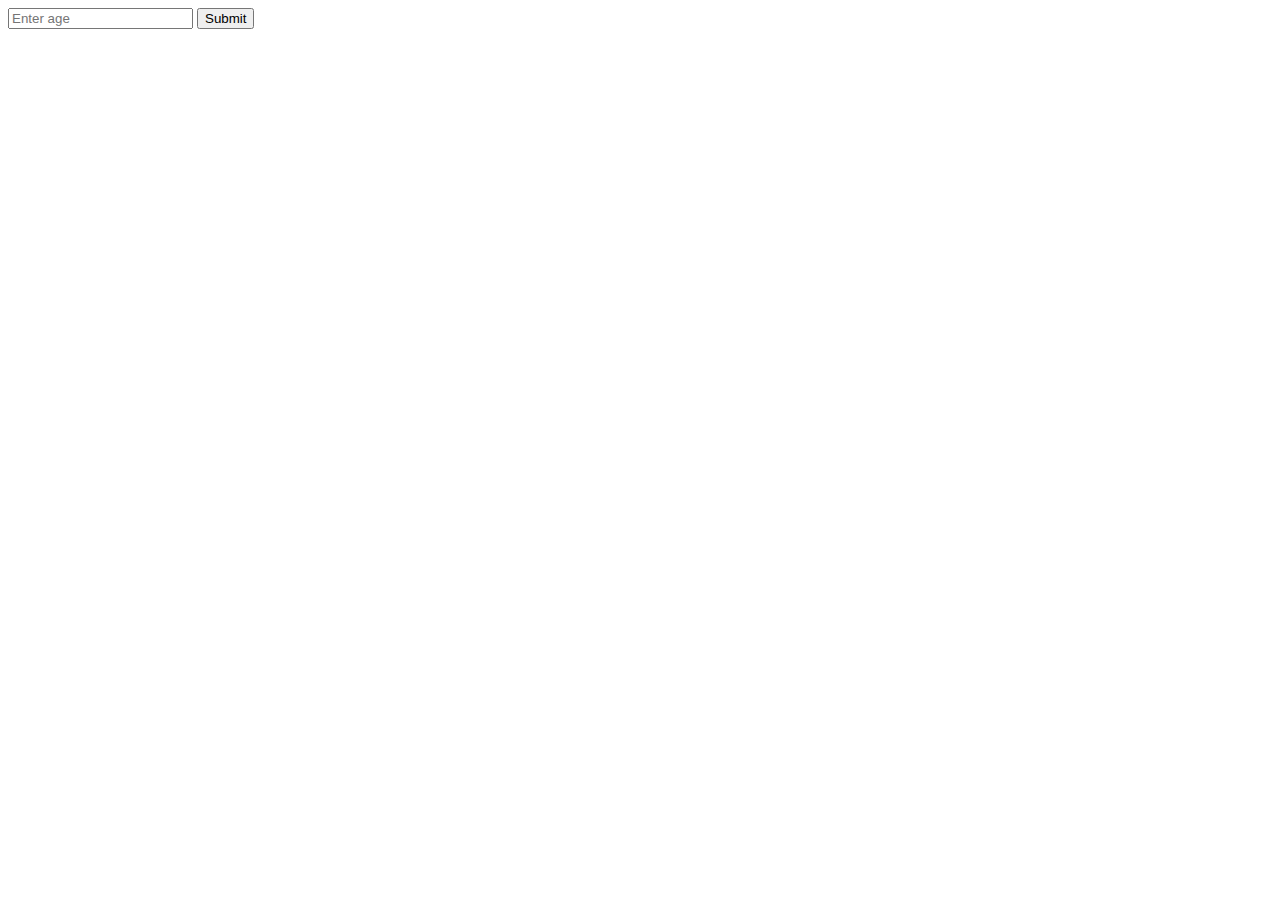
<file: check.html>
<!DOCTYPE html>
<html lang="en">
<head>

</head>
<body>
    <form action="https://localhost/calc.php" method="post">
        <input type="text" placeholder='Enter age' name = 'age'>
        <button> Submit </button>
    </form>
</body>
</html>
</file>
